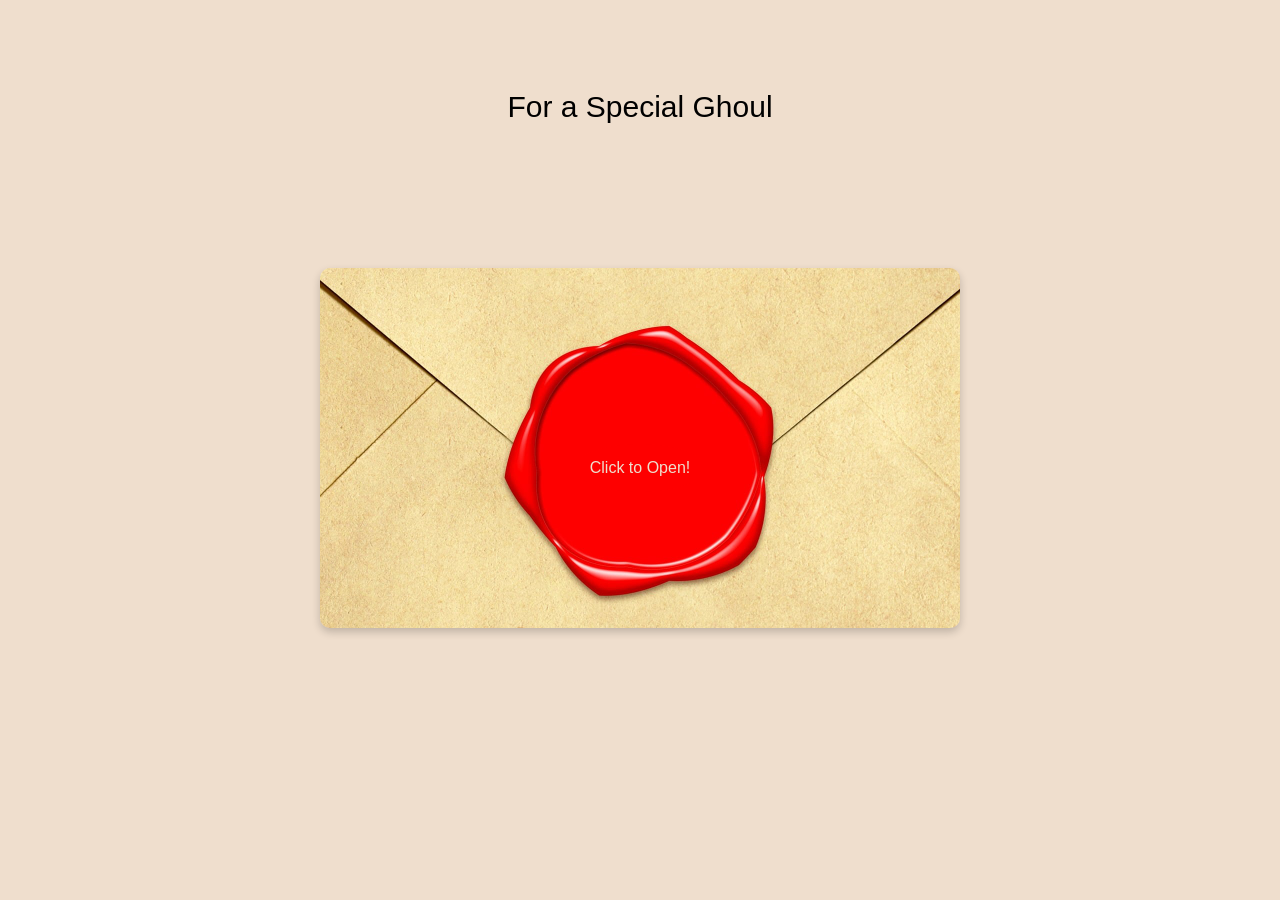
<file: index.html>
<!--
		A fun site to ask someone to be your Valentine.
		Inspired by characters from Tokyo Ghoul, a manga and anime series by Sui Ishida.

		Created by: Dajanique Leysath
		Date Created: 2026-02-13
-->

<!doctype html>

<html lang="en">
	<head>
		<meta charset="UTF-8" />
		<meta name="viewport" content="width=device-width, initial-scale=1.0" />
		<title>For a Special Ghoul</title>
		<link rel="stylesheet" href="styles.css" />
	</head>

	<body>
		<div class="top-centered">For a Special Ghoul</div>

		<div class="container">
			<img
				src="assets/images/envelope.jpg"
				alt="Envelope with red seal."
				style="width: 100%"
			/>

			<div class="centered">
				<a href="letter.html" class="button">Click to Open!</a>
			</div>
		</div>
	</body>
</html>
</file>
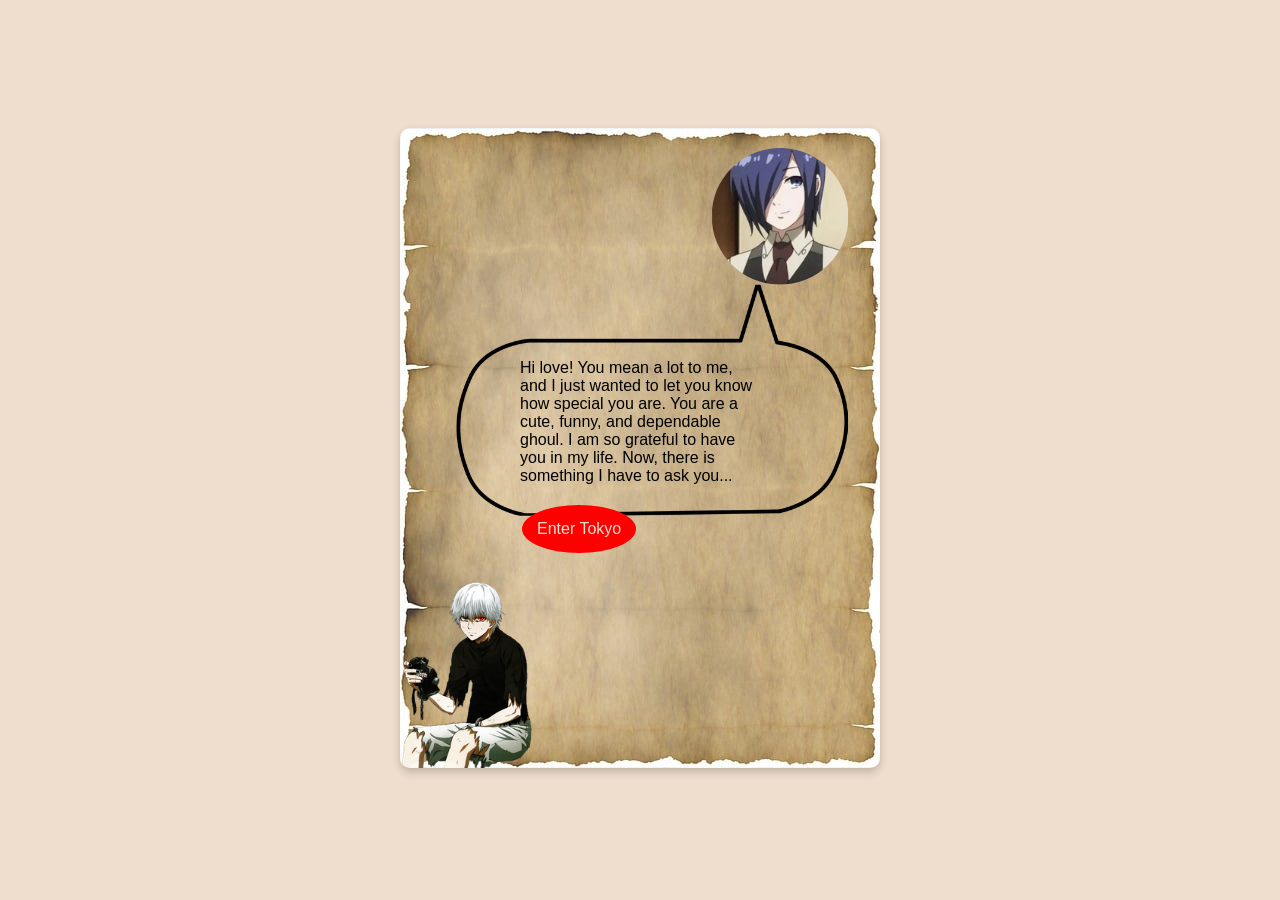
<file: letter.html>
<!doctype html>

<html lang="en">
	<head>
		<meta charset="UTF-8" />
		<meta name="viewport" content="width=device-width, initial-scale=1.0" />
		<title>For a Special Ghoul</title>
		<link rel="stylesheet" href="styles.css" />
	</head>

	<body>
		<div class="container">
			<img
				src="assets/images/letter.png"
				alt="Image of a letter with message that has ship Touken on each side."
				style="width: 100%"
			/>

			<div class="letter-content">
				<p>
					Hi love! You mean a lot to me, and I just wanted to let you know how
					special you are. You are a cute, funny, and dependable ghoul. I am so
					grateful to have you in my life. Now, there is something I have to ask
					you...
				</p>

				<a href="question.html" class="button">Enter Tokyo</a>
			</div>
		</div>
	</body>
</html>
</file>
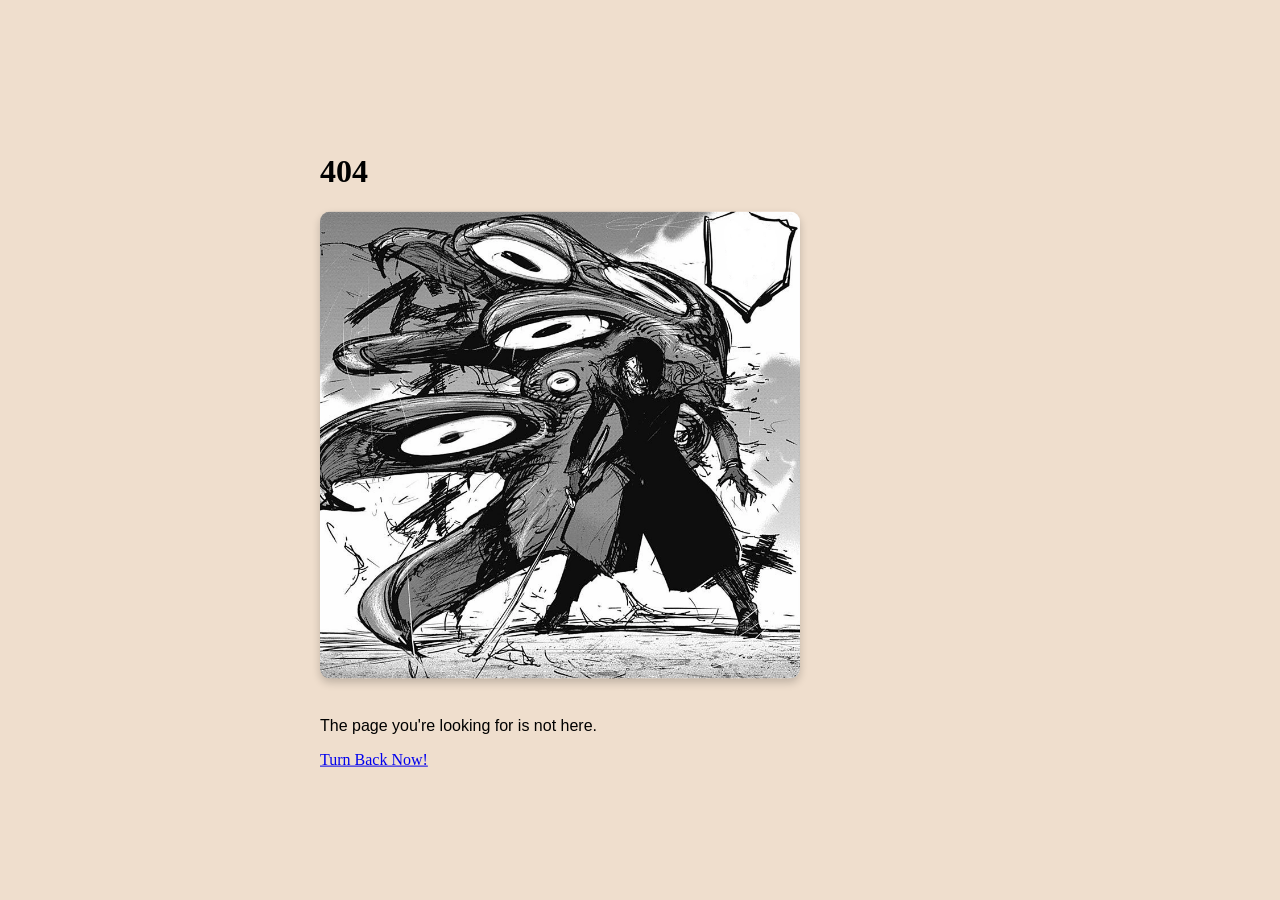
<file: no.html>
<!doctype html>
<html lang="en">
	<head>
		<meta charset="UTF-8" />
		<meta
			name="viewport"
			content="width=device-width, 
                   initial-scale=1.0"
		/>
		<title>404 Page Not Found</title>
		<link rel="stylesheet" href="styles.css" />
	</head>

	<body>
		<div class="container">
			<h1>404</h1>

			<img src="assets/images/villain.webp" style="width: 75%" />

			<p><br />The page you're looking for is not here.</p>

			<a href="question.html"> Turn Back Now! </a>
		</div>
	</body>
</html>
</file>
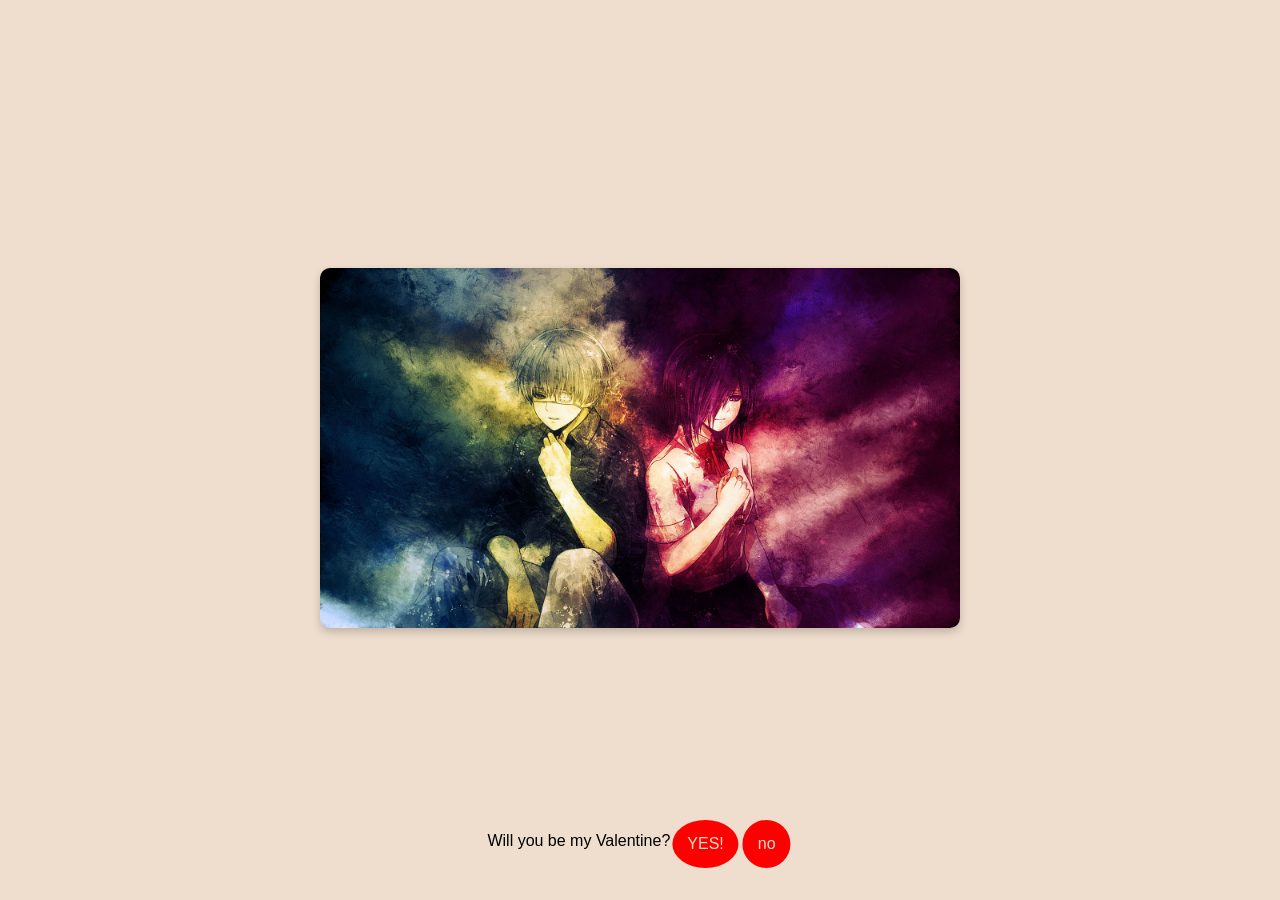
<file: question.html>
<!doctype html>

<html lang="en">
	<head>
		<meta charset="UTF-8" />
		<meta name="viewport" content="width=device-width, initial-scale=1.0" />
		<title>For a Special Ghoul</title>
		<link rel="stylesheet" href="styles.css" />
	</head>

	<body>
		<div class="container">
			<img
				src="assets/images/touken.jpg"
				alt="Image of a letter with message that has ship Touken on each side."
				style="width: 100%"
			/>
		</div>

		<div class="bottom-centered">
			<p>Will you be my Valentine?</p>

			<button class="button" onclick="location.href = 'yes.html'">YES!</button>

			<button class="button" onclick="location.href = 'no.html'">no</button>
		</div>
	</body>
</html>
</file>
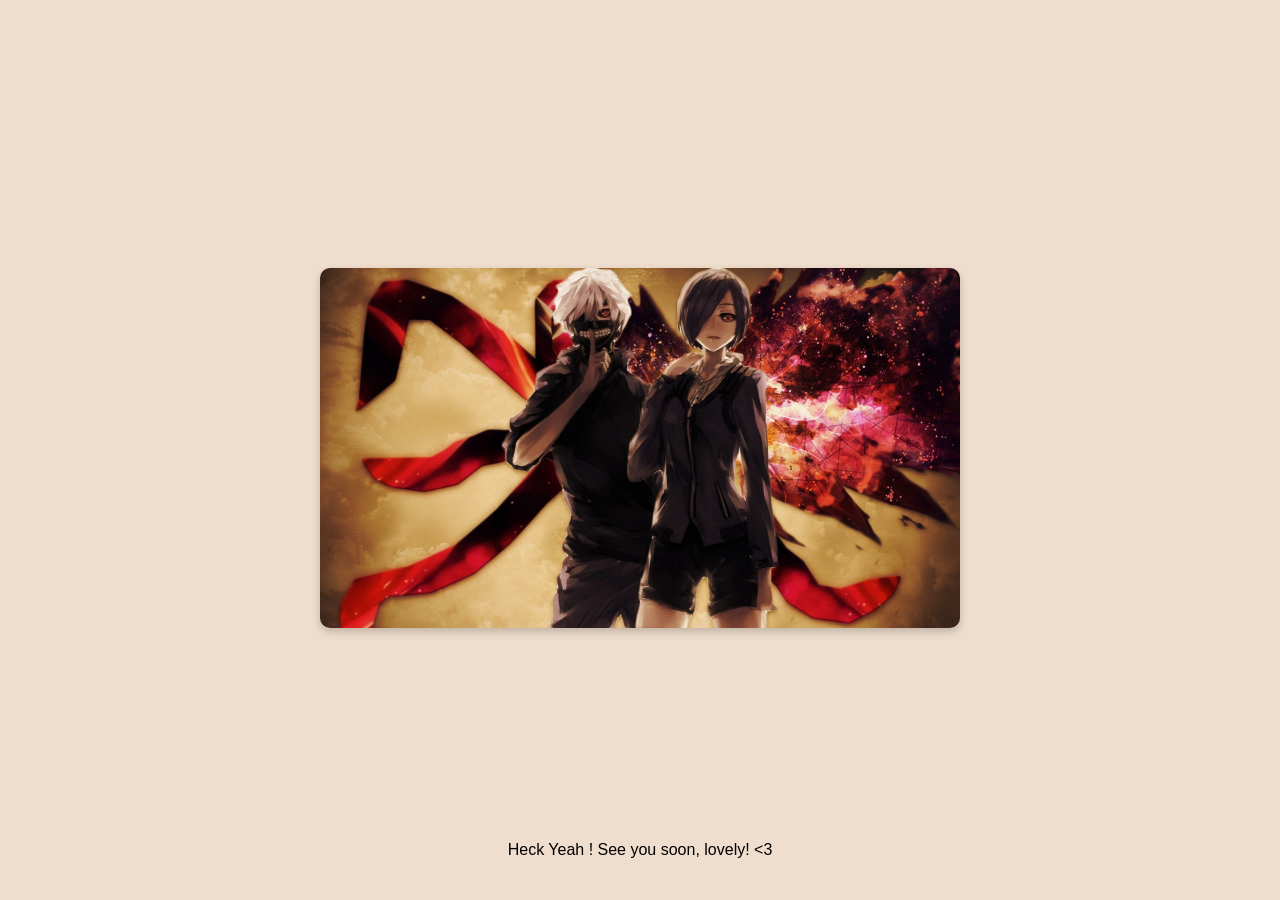
<file: yes.html>
<!doctype html>
<html lang="en">
	<head>
		<meta charset="UTF-8" />
		<meta name="viewport" content="width=device-width, initial-scale=1.0" />
		<title>For a Special Ghoul</title>
		<link rel="stylesheet" href="styles.css" />
	</head>

	<body>
		<div class="container">
			<img
				src="assets/images/touken-ghouls.jpg"
				alt="Image of a letter with message that has ship Touken on each side."
				style="width: 100%"
			/>
		</div>

		<div class="bottom-centered">
			<p>Heck Yeah ! See you soon, lovely! <3</p>
		</div>
	</body>
</html>
</file>
<file: styles.css>
/* Stylesheet for "For a Special Ghoul" */

/* Body */
body {
	background-color: #efdecd;
}

/* Paragroh text */
p {
	font:
		16px "Ink Free",
		sans-serif;
}

/* Top Centered Text */
.top-centered {
	color: black;
	font:
		30px "Ink Free",
		sans-serif;
	position: absolute;
	top: 10%;
	left: 50%;
	transform: translateX(-50%);
}

/* Container */
.container {
	position: absolute;
	top: 50%;
	left: 50%;
	transform: translate(-50%, -50%);
}

/* Centered Text */
.centered {
	text-align: center;
	position: absolute;
	top: 55%;
	left: 50%;
	transform: translate(-50%, -50%);
}

/* Bottom Centered Text */
.bottom-centered {
	text-align: center;
	position: absolute;
	display: flex;
	flex-direction: row;
	justify-content: flex-end;
	bottom: 0%;
	left: 50%;
	transform: translate(-50%, -50%);
}

/* Button Styles */
.button {
	border: none;
	background-color: #fe0000;
	color: #efdecd;
	font:
		16px "Ink Free",
		sans-serif;
	padding: 15px 15px;
	text-align: center;
	text-decoration: none;
	display: inline-block;
	margin: 4px 2px;
	cursor: pointer;
	border-radius: 100%;
}

/* Letter Text */
.letter-content {
	font:
		16px "Ink Free",
		sans-serif;
	position: absolute;
	top: 50%;
	left: 50%;
	transform: translate(-50%, -50%);
}

/*Image Styles */
img {
	border-radius: 10px;
	box-shadow: 0 4px 8px rgba(0, 0, 0, 0.2);
}
</file>
